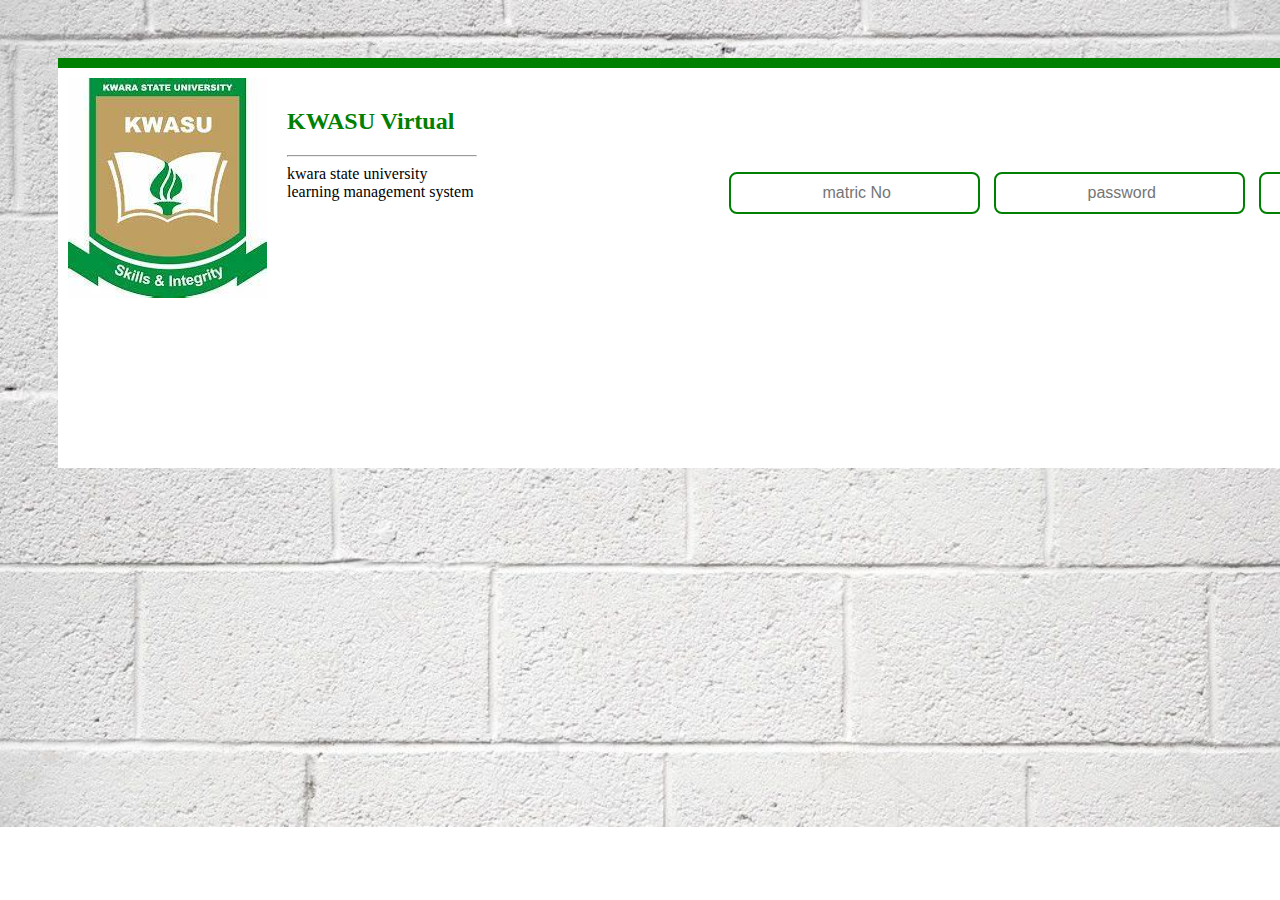
<file: index.html>
<!DOCTYPE html>
<html lang="en" dir="ltr">
  <head>
    <meta charset="utf-8">
    <meta name="viewport" content="width=device-width, initial-scale=1.0">
    <title></title>
    <link rel="stylesheet" href="style.css">
  </head>
  <body>
     <div class="container">

       <div class="left">

         <div class="left_image">

           <img src="logo.jpeg" alt="">
         </div>
         <div class="me">

         <div class="">
           <h2>KWASU Virtual</h2>
           <hr>
         </div>
         <div class="left_kwasu">
           kwara state university learning management system
         </div>
         </div>
       </div>
       <div class="right">

          <div class="">
            <input type="text" placeholder=" matric No" name="" value="">
          </div>

          <div class="">
            <input type="text" placeholder=" password" id="passwordInput" name="" value="">
          </div>
        <div class="">
            <button type="button" onclick="checkPassword()" name="button">login</button>
            <p id="errorMessage" style="color: red; display: none;">Incorrect password. Please try again.</p>

        </div>
       </div>
     </div>



       <script src="index.js">

       </script>
  </body>
</html>
</file>
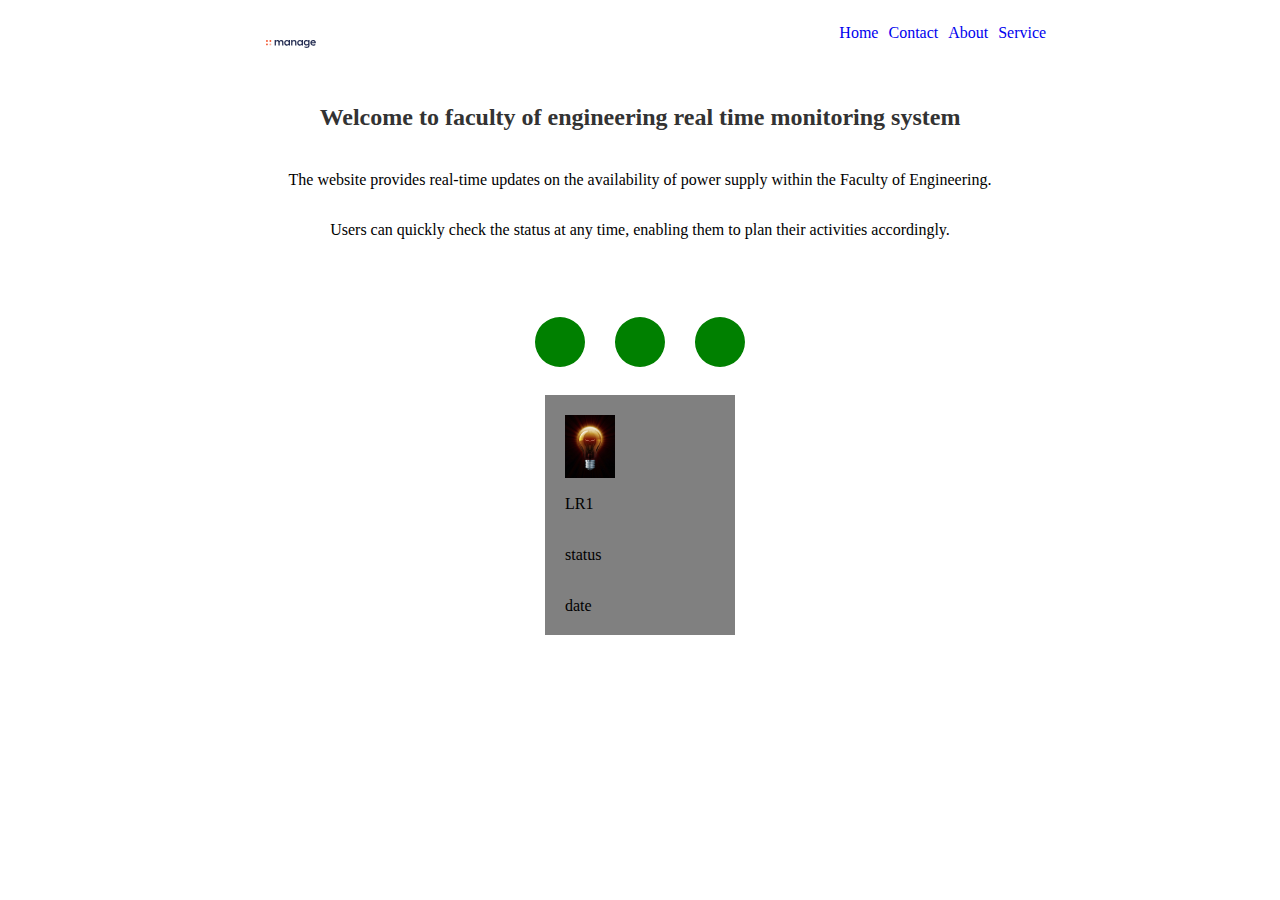
<file: main.html>
<!DOCTYPE html>
<html lang="en" dir="ltr">
  <head>
    <meta charset="utf-8">
    <title></title>
    <link rel="stylesheet" href="style1.css">
    <meta name="viewport" content="width=device-width, initial-scale=1.0">
  </head>
  <body>
      <div class="container">
        <div class="">
          <img class="logo" src="logo.svg" alt="">
        </div>
        <button class="butt"   aria-controls="pri" type="button" name="button"></button>
      <nav>
        <ul id="pri" data-visible="false" class="primary">
          <li> <a href="#">Home</a> </li>
          <li> <a href="#">Contact</a> </li>
          <li> <a href="#"> About </a> </li>
          <li> <a href="#">Service</a> </li>
        </ul>
      </nav>
      </div>
      <div class="intro">
        <h3 class="animation-text">Welcome to faculty of engineering real time monitoring system</h3>
        <br>

      </div>
      <div class="des">
        <p> The website provides real-time updates on the availability of power supply within the Faculty of Engineering.</p>

      </div>
      <div class="des">

             <p>Users can quickly check the status at any time, enabling them to plan their activities accordingly.</p>
      </div>
      <br>
      <br>
      <br>
      <hr class="dottedHr">
      <div class="tru">
        <div class="department">
          <img src="bulb.jpeg" alt="">
          <p>LR1</p>
          <p>status</p>
          <p>date</p>
        </div>

        <!-- <div class="department">
          <img src="bulb.jpeg" alt="">
          <p>LR2</p>
          <p>status</p>
          <p>date</p>
        </div>

        <div class="department">
          <img src="bulb.jpeg" alt="">
          <p>LR3</p>
          <p>status</p>
          <p>date</p>
        </div> -->



      </div>
<br>
<br>
<!-- <br>
      <div class="tru">
        <div class="department">
          <img src="bulb.jpeg" alt="">
          <p>LR4</p>
          <p>status</p>
          <p>date</p>
        </div>

        <div class="department">
          <img src="bulb.jpeg" alt="">
          <p>LR5</p>
          <p>status</p>
          <p>date</p>
        </div>

        <div class="department">
          <img src="bulb.jpeg" alt="">
          <p>LR6</p>
          <p>status</p>
          <p>date</p>
        </div>
  </div> -->

      <script src="main.js">

      </script>
  </body>

</html>
</file>
<file: style.css>
body{
  display: flex;
  padding: 50px;
  background-image: url('back.jpg');
  background-repeat: no-repeat;
  background-size: cover;
}

.container{
  display: flex;
  width: 12000px;
  height: 400px;
  /* justify-content: center; */
  border-top:10px solid green;
  background-color: white;
gap:250px;
}
img{
  padding: 10px;
}
.left{
display: flex;
gap:10px;

}
.me{
  display:flex;
  flex-direction:column;
  width: 190px;
  position: relative;
  top: 20px;
}
h2{
  color:  green;
}
.right{
  position: relative;
  top: 100px;
  display: flex;
  gap:10px;
}
input{
  /* border-radius: 5px;
  width: 150px;
  padding: 7px; */

  background-color: white; /* Green */
     border: 2px solid green;
     color: green;
     padding: 10px 20px;
     text-align: center;
     text-decoration: none;
     display: inline-block;
     font-size: 16px;
     margin: 4px 2px;
     cursor: pointer;
     border-radius: 8px;
     transition: background-color 0.3s ease; /* Add transition effect */

}
button{
  /* width: 100px;
  width: 150px;
  padding: 7px; */

  background-color: white; /* Green */
     border: 2px solid green;
     color: green;
     padding: 10px 20px;
     text-align: center;
     text-decoration: none;
     display: inline-block;
     font-size: 16px;
     margin: 4px 2px;
     cursor: pointer;
     border-radius: 8px;
     transition: background-color 0.6s ease; /* Add transition effect */

}
 @media (max-width:600px) {

  body{
    display: flex;
    padding: 0;
    background-image: none;
    background-repeat: no-repeat;
    background-size: cover;
  }

  .container{
    display: flex;
    flex-direction: column;

    /* width: 12000px;
    height: 400px; */
    /* justify-content: center; */
    border-top:10px solid green;
    background-color: white;
    gap:10;
  }

  .right{
    position: relative;
    top: -40px;
    display: flex;
    gap:10px;
    flex-direction: column;
    justify-content: center;
    align-items: center;

  }
  img{
    display: flex;
    padding: 5px;
    justify-content: center;
    align-items: center;
  }
  .left{
  display: flex;
  gap:10px;
  position: relative;
  top: 40px;
  }
}
</file>
<file: style1.css>
.container{
  display: flex;
  text-align: center;
  justify-content: space-around;
}
ul{
  display: flex;
  list-style: none;
  align-items: center;
  gap:10px;

}
.butt{
  display: none;
}
.logo{
  display: flex;
  text-align: center;
  justify-content: center;
  margin: 2rem;
}
a{
    text-decoration: none;
}
.intro{
  display: flex;
  justify-content: center;
  align-items:center;


}
.des{
  display: flex;
  justify-content: center;
  align-items:center;
}
.animation-text {
    font-size: 24px; /* You can adjust the font size */
    color: #333; /* Initial text color */
    animation: changeColor 5s infinite; /* Apply animation to change color over 5 seconds infinitely */
  }


  /* Keyframes for the color animation */
  @keyframes changeColor {
    0% { color: #333; } /* Initial color */
    50% { color: #ff0000; } /* Intermediate color */
    100% { color: #333; } /* Final color (same as initial) */
  }

.department{
  display: flex;
  flex-direction: column;
  gap:1px;
  width: 150px;
  height: 200px;
  background-color: gray;
  padding: 20px;
}



hr{
  border-style:dotted none none;
  width: 15%;
  border-width:50px;
  border-color: green;
  padding: 10px;

}


img{

  width: 50px;

}
.tru{
  display:flex;
  /* gap:100px; */
  justify-content: center;
  gap:200px;

}


@media (max-width:600px) {
  ul{
    margin: 0;
    padding: 0;
    position: fixed;
    inset:0 0 0 60%;
    background:gray;
    flex-direction: column;
    padding: 10rem 2em;
    gap:20px;
    font-size: 10px;
z-index: 1000;
/* align-items: left; */


font-family: sans-serif;

transform: translateX(100%);
transition: transform 350ms ease-out;

  }
  ul[data-visible=true]{
    transform: translateX(0%);
  }
  body{
    overflow: hidden;
  }
  .butt{
    background-color: red;
    width: 2rem;
    color: red;
    z-index: 9999;
    background: url('icon-hamburger.svg');
    background-repeat: no-repeat;
    border: none;
    position: relative;
    left:7rem;
    bottom:-2rem;
    display: inline-block;
  }
  a{
      text-decoration: none;
      color: white;
  }

  hr{
    border-style:dotted none none;
    width: 50%;
    border-width:30px;
    border-color: green;
    padding: 5px;

  }

  .tru{
    display:flex;
    flex-direction: column;
    justify-content: center;
    align-items: center;
    /* gap:200px; */
   width: 100%;
  }


  .department{
    display: flex;
    flex-direction: column;
    gap:1px;
    width: 150px;
    height: 200px;
    background-color: gray;
    padding: 20px;
    width: 70%;
    justify-content: center;
  }

  .animation-text {
      font-size: 35px; /* You can adjust the font size */
      color: #333; /* Initial text color */
      animation: changeColor 5s infinite; /* Apply animation to change color over 5 seconds infinitely */
    }


}
</file>
